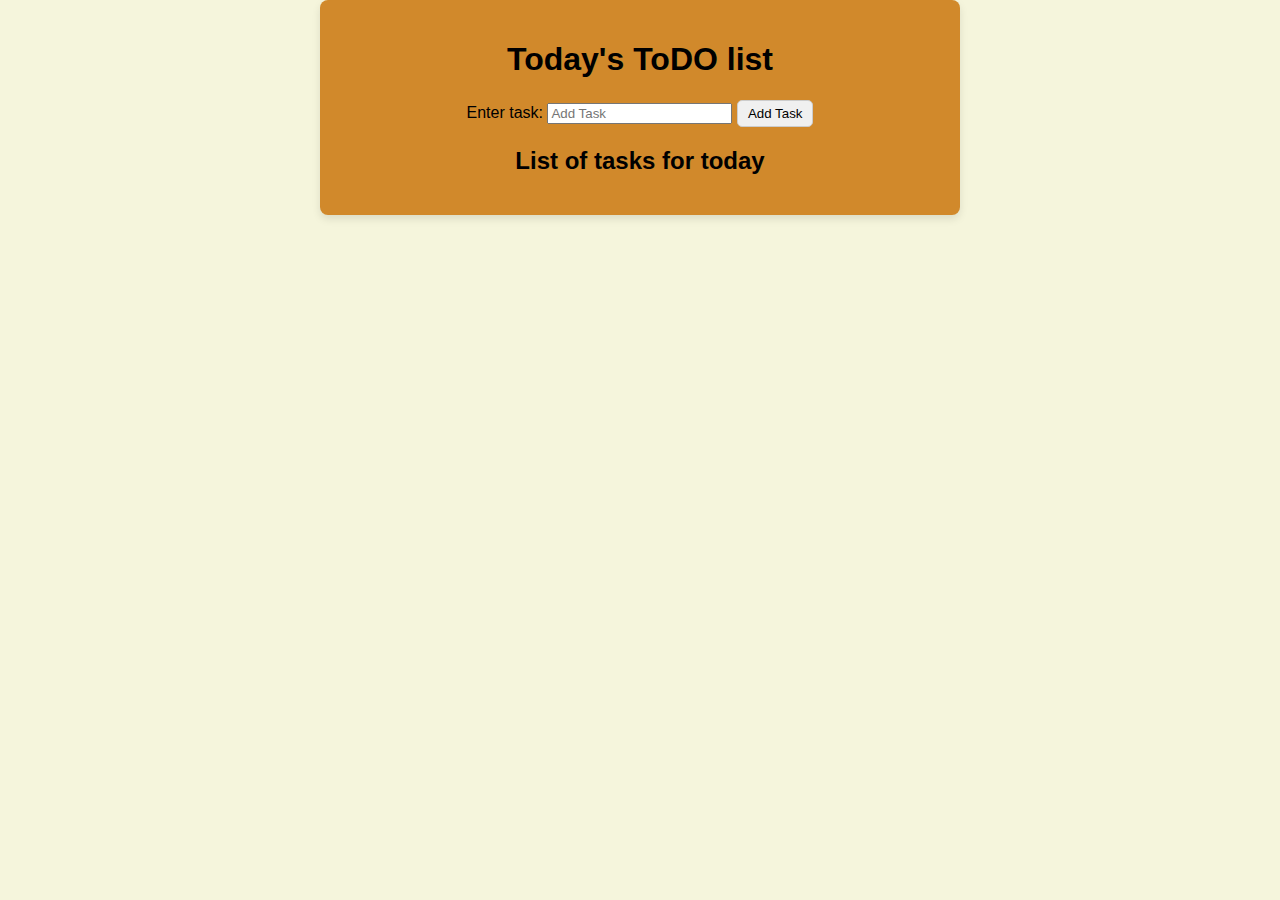
<file: index.html>
<!DOCTYPE html>
<html lang="en">
<head>
    <meta charset="UTF-8">
    <meta name="viewport" content="width=device-width, initial-scale=1.0">
    <title>To-Do List</title>
    <link rel="stylesheet" href="styles2.css">
</head>
<body>
    <!--main container--> 
    <div class="todo-container">
        
        <!--this is header box-->
        <div class="header"> 
            <h1> Today's ToDO list</h1>
        </div>
        <!--task input form-->
        <div class="todo-form"> 
            <label for="input-box">Enter task:</label>
            <input 
                type="text"
                class="input-item"
                name="input-box"
                id="input-box"
                placeholder="Add Task">

            <button id="input-button">Add Task</button>
            
        </div>

        <!--Task list-->
        <h2>List of tasks for today</h2>
        <ul id="list-container"></ul>

    </div> 

    <script src="script2.js"></script>
</body>
</file>
<file: styles2.css>
/* center content in the viewport */
body {
    height: 100vh;  
    margin: 0;  
    display: flex;  
    justify-content: center;  /* horizontal center */
    align-items: flex-start;  /* Align content to the top */
    font-family: Arial, sans-serif;  
    background-color:beige;  
}

/* main container styling */
.todo-container {
    width: 80%;  
    max-width: 600px; 
    background-color: rgb(209, 137, 43); 
    padding: 20px;  
    border-radius: 8px;
    box-shadow: 0 4px 8px rgba(0, 0, 0, 0.1); 
    text-align: center; 
}

/* task list styling */
#list-container {
    list-style: none;  /* no bullets */
    padding: 0;  
    margin-top: 20px;  
}

/* Style for each task item */
#list-container li {
    display: flex;  
    justify-content: space-between;  /* Create space between task text and buttons */
    align-items: center; 
    width: 100%; 
    border: 1px solid #ddd; 
    border-radius: 5px;  
    margin-bottom: 10px;  
    padding: 10px;  
    background-color: white;
}

/* Style for the buttons */
button {
    padding: 5px 10px; 
    border: 1px solid #ccc;  
    border-radius: 5px; 
    cursor: pointer;  
    background-color: #f0f0f0;
}

/* Style when task is completed */
.Completed {
    text-decoration: line-through;  
    color: gray; 
}
</file>
